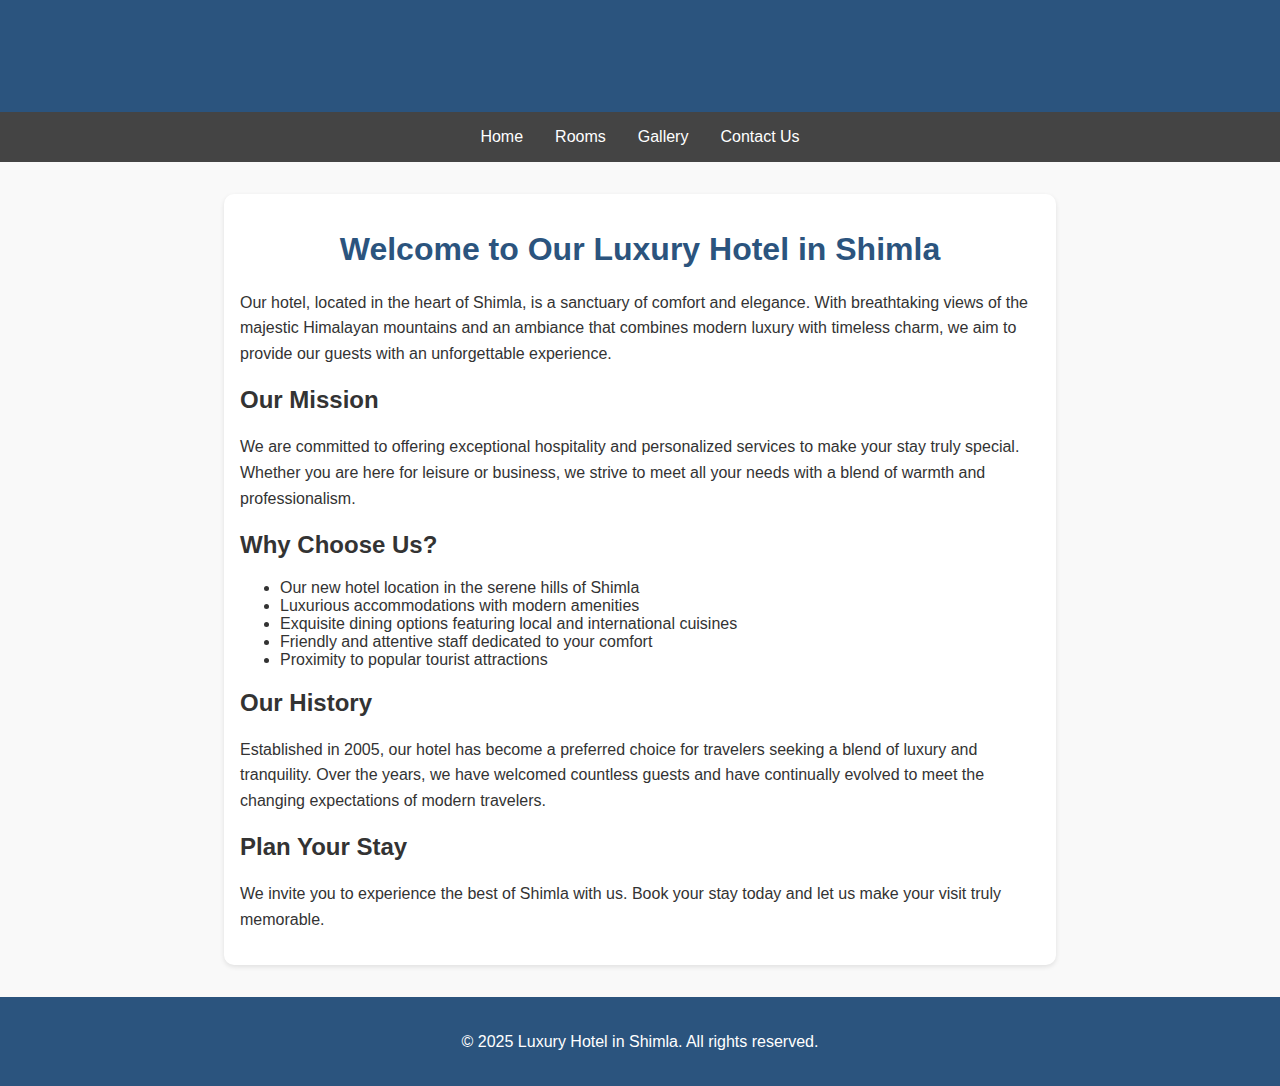
<file: about.html>
<!DOCTYPE html>
<html lang="en">
<head>
    <meta charset="UTF-8">
    <meta name="viewport" content="width=device-width, initial-scale=1.0">
    <title>About Us - Luxury Hotel in Shimla</title>
    <style>
        body {
            font-family: Arial, sans-serif;
            margin: 0;
            padding: 0;
            background-color: #f9f9f9;
            color: #333;
        }
        header {
            background: #2b547e;
            color: white;
            padding: 1rem 0;
            text-align: center;
        }
        nav {
            display: flex;
            justify-content: center;
            background: #444;
        }
        nav a {
            color: white;
            text-decoration: none;
            padding: 1rem;
        }
        nav a:hover {
            background: #2b547e;
        }
        .content {
            max-width: 800px;
            margin: 2rem auto;
            padding: 1rem;
            background: white;
            border-radius: 10px;
            box-shadow: 0 2px 5px rgba(0, 0, 0, 0.1);
        }
        h1 {
            color: #2b547e;
            text-align: center;
        }
        p {
            line-height: 1.6;
        }
        footer {
            background: #2b547e;
            color: white;
            text-align: center;
            padding: 1rem;
            margin-top: 2rem;
        }
    </style>
</head>
<body>
    <header>
        <h1>About Our New Hotel Shimla Main City</h1>
    </header>
    <nav>
        <a href="index.html">Home</a>
        <a href="rooms.html">Rooms</a>
        <a href="gallery.html">Gallery</a>
        <a href="contact.html">Contact Us</a>
    </nav>
    <div class="content">
        <h1>Welcome to Our Luxury Hotel in Shimla</h1>
        <p>Our hotel, located in the heart of Shimla, is a sanctuary of comfort and elegance. With breathtaking views of the majestic Himalayan mountains and an ambiance that combines modern luxury with timeless charm, we aim to provide our guests with an unforgettable experience.</p>
        <h2>Our Mission</h2>
        <p>We are committed to offering exceptional hospitality and personalized services to make your stay truly special. Whether you are here for leisure or business, we strive to meet all your needs with a blend of warmth and professionalism.</p>
        <h2>Why Choose Us?</h2>
        <ul>
            <li>Our new hotel location in the serene hills of Shimla</li>
            <li>Luxurious accommodations with modern amenities</li>
            <li>Exquisite dining options featuring local and international cuisines</li>
            <li>Friendly and attentive staff dedicated to your comfort</li>
            <li>Proximity to popular tourist attractions</li>
        </ul>
        <h2>Our History</h2>
        <p>Established in 2005, our hotel has become a preferred choice for travelers seeking a blend of luxury and tranquility. Over the years, we have welcomed countless guests and have continually evolved to meet the changing expectations of modern travelers.</p>
        <h2>Plan Your Stay</h2>
        <p>We invite you to experience the best of Shimla with us. Book your stay today and let us make your visit truly memorable.</p>
    </div>
    <footer>
        <p>&copy; 2025 Luxury Hotel in Shimla. All rights reserved.</p>
    </footer>
</body>
</html>
</file>
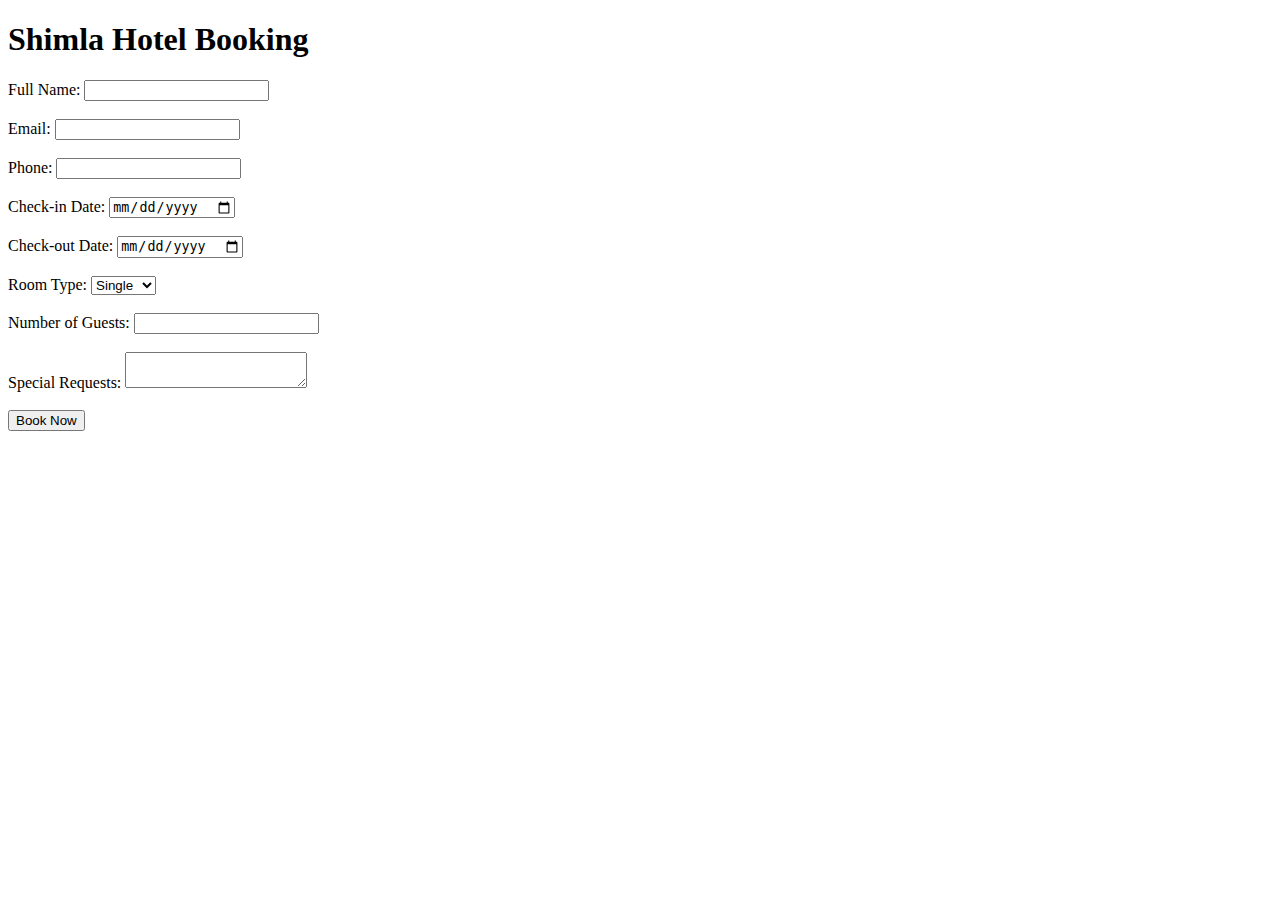
<file: booking.html>
<!DOCTYPE html>
<html lang="en">
<head>
    <meta charset="UTF-8">
    <meta name="viewport" content="width=device-width, initial-scale=1.0">
    <title>Hotel Booking</title>
</head>
<body>
    <h1>Shimla Hotel Booking</h1>
    <form action="submit_booking.php" method="POST">
        <label for="name">Full Name:</label>
        <input type="text" id="name" name="name" required><br><br>

        <label for="email">Email:</label>
        <input type="email" id="email" name="email" required><br><br>

        <label for="phone">Phone:</label>
        <input type="tel" id="phone" name="phone" required><br><br>

        <label for="checkin_date">Check-in Date:</label>
        <input type="date" id="checkin_date" name="checkin_date" required><br><br>

        <label for="checkout_date">Check-out Date:</label>
        <input type="date" id="checkout_date" name="checkout_date" required><br><br>

        <label for="room_type">Room Type:</label>
        <select id="room_type" name="room_type" required>
            <option value="Single">Single</option>
            <option value="Double">Double</option>
            <option value="Suite">Suite</option>
        </select><br><br>

        <label for="guests">Number of Guests:</label>
        <input type="number" id="guests" name="guests" min="1" required><br><br>

        <label for="special_requests">Special Requests:</label>
        <textarea id="special_requests" name="special_requests"></textarea><br><br>

        <button type="submit">Book Now</button>
    </form>
</body>
</html>
</file>
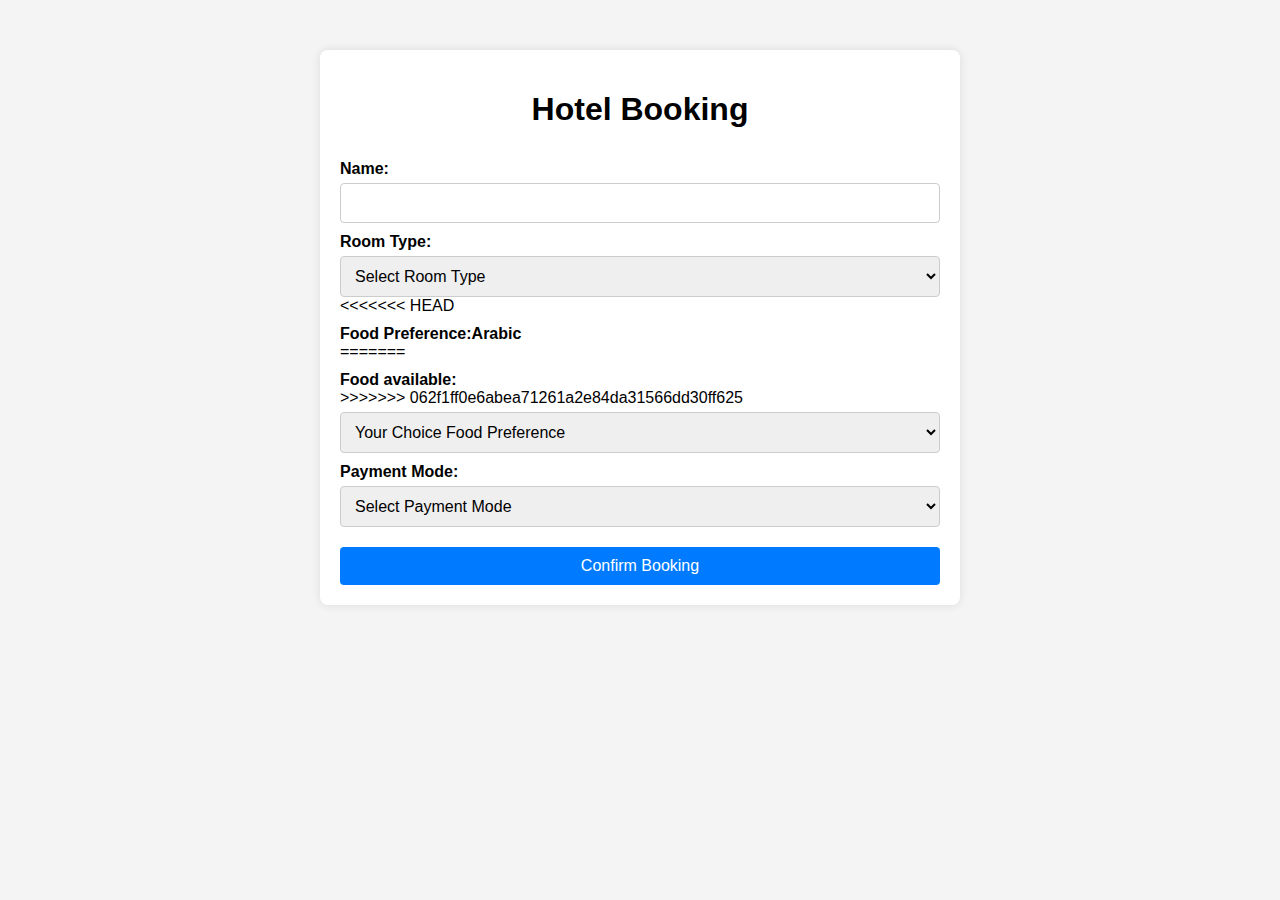
<file: food.html>
<!DOCTYPE html>
<html lang="en">
<head>
    <meta charset="UTF-8">
    <meta name="viewport" content="width=device-width, initial-scale=1.0">
    <title>Food- Booking( Combo Offer )</title>
    <style>
        body {
            font-family: Arial, sans-serif;
            margin: 0;
            padding: 0;
            background-color: #f4f4f4;
        }
        .container {
            max-width: 600px;
            margin: 50px auto;
            background: #fff;
            padding: 20px;
            border-radius: 8px;
            box-shadow: 0 0 10px rgba(0, 0, 0, 0.1);
        }
        h1 {
            text-align: center;
        }
        form {
            display: flex;
            flex-direction: column;
        }
        label {
            margin-top: 10px;
            font-weight: bold;
        }
        input, select, button {
            margin-top: 5px;
            padding: 10px;
            font-size: 16px;
            border: 1px solid #ccc;
            border-radius: 4px;
        }
        button {
            background-color: #007bff;
            color: white;
            border: none;
            cursor: pointer;
            margin-top: 20px;
        }
        button:hover {
            background-color: #0056b3;
        }
        .confirmation {
            margin-top: 20px;
            padding: 15px;
            background-color: #d4edda;
            color: #155724;
            border: 1px solid #c3e6cb;
            border-radius: 4px;
            display: none;
        }
    </style>
</head>
<body>
    <div class="container">
        <h1>Hotel Booking</h1>
        <form id="bookingForm">
            <label for="name">Name:</label>
            <input type="text" id="name" name="name" required>

            <label for="roomType">Room Type:</label>
            <select id="roomType" name="roomType" required>
                <option value="">Select Room Type</option>
                <option value="single">Single</option>
                <option value="double">Double</option>
                <option value="suite">Suite</option>
            </select>

<<<<<<< HEAD
            <label for="food">Food Preference:Arabic</label>
=======
            <label for="food">Food available:</label>
>>>>>>> 062f1ff0e6abea71261a2e84da31566dd30ff625
            <select id="food" name="food" required>
                <option value="">Your Choice Food Preference</option>
                <option value="vegetarian">Vegetarian</option>
                <option value="nonVegetarian">Non-Vegetarian</option>
                <option value="vegan">Mix-Food</option>
            </select>

            <label for="payment">Payment Mode:</label>
            <select id="payment" name="payment" required>
                <option value="">Select Payment Mode</option>
                <option value="creditCard">Credit Card</option>
                <option value="debitCard">Debit Card</option>
                <option value="paypal">Cash-On-Counter</option>
            </select>

            <button type="submit">Confirm Booking</button>
        </form>

        <div id="confirmation" class="confirmation">
            Thank you! Your booking has been confirmed.
        </div>
    </div>

    <script>
        document.getElementById('bookingForm').addEventListener('submit', function(e) {
            e.preventDefault();

            // Show confirmation message
            document.getElementById('confirmation').style.display = 'block';

            // Optionally clear the form
            this.reset();
        });
    </script>
</body>
</html>
</file>
